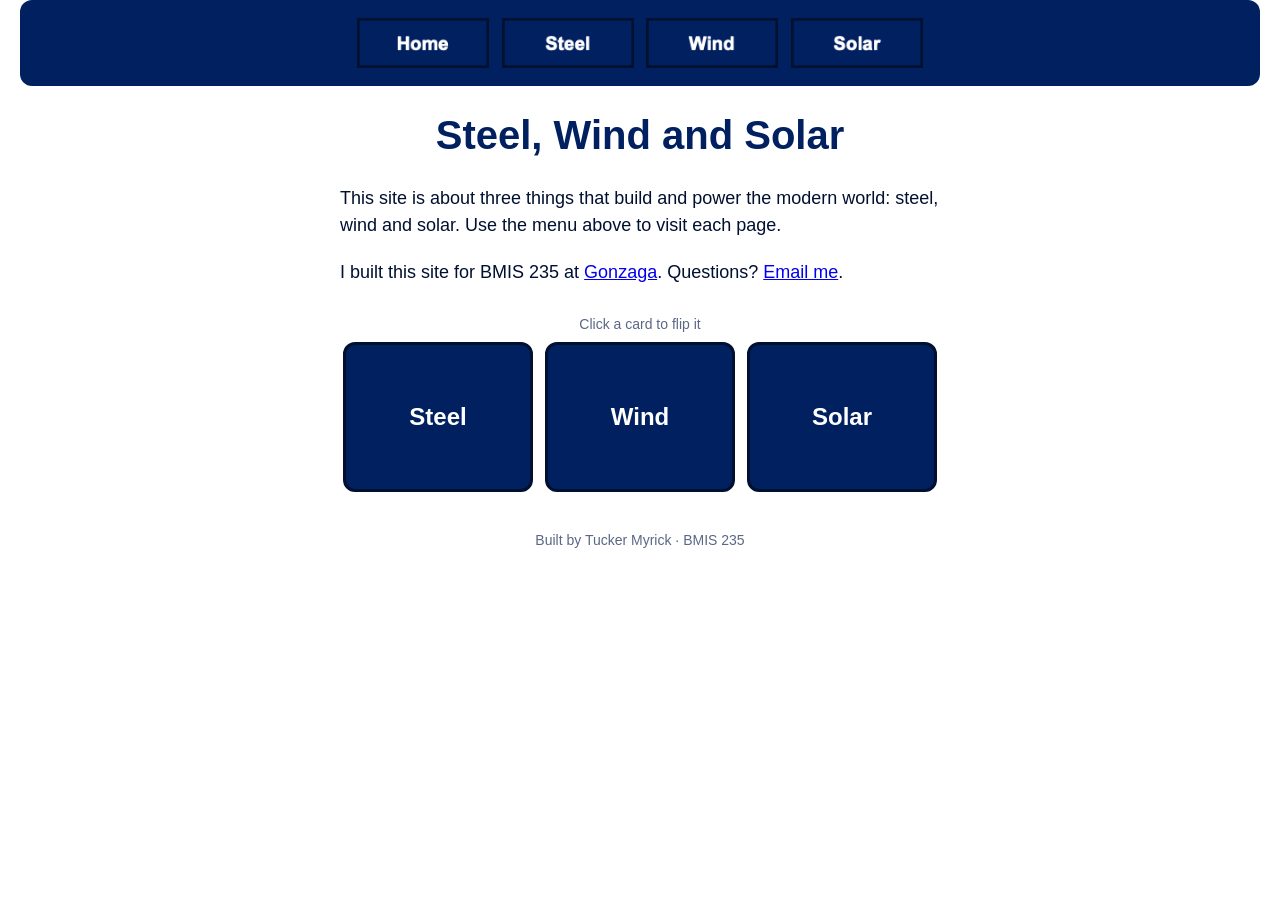
<file: index.html>
<!DOCTYPE html>
<!--
  Author: Tucker Myrick
  GU username: gmyrick
  Course: BMIS 235 - HTML-3
-->
<html lang="en">
<head>
<meta charset="utf-8">
<meta name="author" content="Tucker Myrick">
<title>Steel, Wind and Solar</title>

<!-- this one line connects the page to the stylesheet -->
<link rel="stylesheet" href="styles.css">
</head>
<body>

<!-- ===== MENU ============================================================
     The menu is four links. Each link wraps an image instead of words.
     Build it once on this page, check that every link works,
     then copy the whole <nav> block and paste it over the menu on the
     other three pages, so every page has the exact same menu.
     ===================================================================== -->
<nav>
    <a href="index.html"><img src="img/home.png" alt="Home"></a>
    <a href="steel.html"><img src="img/steel.png" alt="Steel"></a>
    <a href="wind.html"><img src="img/wind.png" alt="Wind"></a>
    <a href="solar.html"><img src="img/solar.png" alt="Solar"></a>
</nav>

<h1>Steel, Wind and Solar</h1>
<p>This site is about three things that build and power the modern world: steel, wind and solar. Use the menu above to visit each page.</p>
<p>I built this site for BMIS 235 at <a href="https://www.gonzaga.edu">Gonzaga</a>. Questions? <a href="mailto:gmyrick@zagmail.gonzaga.edu">Email me</a>.</p>

<!-- ===== SHOWCASE ======================================================
     This box is empty on purpose. In Part 7 you paste an interactive
     graphic BETWEEN the opening <div> and the closing </div> below.
     ===================================================================== -->
<div class="showcase">

<!-- HTML: three cards, one per page. Each card is a button with a
     front side (the name) and a back side (a fact). -->
<div class="hint">Click a card to flip it</div>
<div class="cards">
    <button class="card" type="button">
        <span class="inner">
            <span class="front">Steel</span>
            <span class="back">Steel is the most recycled material in the world.</span>
        </span>
    </button>
    <button class="card" type="button">
        <span class="inner">
            <span class="front">Wind</span>
            <span class="back">One spin of a big offshore turbine can power a home for a day.</span>
        </span>
    </button>
    <button class="card" type="button">
        <span class="inner">
            <span class="front">Solar</span>
            <span class="back">The sun sends Earth more energy in an hour than the world uses in a year.</span>
        </span>
    </button>
</div>

<!-- CSS: lays the cards out in a row, colors the two sides, and turns a
     card over when it has the "flipped" class. Every rule starts with
     .showcase so nothing outside this box changes. -->
<style>
.showcase {
    max-width: 600px;
    margin: 30px auto;
    text-align: center;
}
.showcase .hint {
    color: #5a6785;
    font-size: 14px;
    margin-bottom: 10px;
}
.showcase .cards {
    display: flex;
    flex-wrap: wrap;
    gap: 12px;
    justify-content: center;
}
.showcase .card {
    flex: 1 1 140px;
    max-width: 190px;
    height: 150px;
    padding: 0;
    border: none;
    background: none;
    font-family: inherit;
    cursor: pointer;
    perspective: 800px;
}
.showcase .inner {
    display: block;
    position: relative;
    width: 100%;
    height: 100%;
    transition: transform 0.6s;
    transform-style: preserve-3d;
}
.showcase .card.flipped .inner {
    transform: rotateY(180deg);
}
.showcase .front,
.showcase .back {
    position: absolute;
    top: 0;
    left: 0;
    width: 100%;
    height: 100%;
    box-sizing: border-box;
    padding: 12px;
    display: flex;
    align-items: center;
    justify-content: center;
    border-radius: 12px;
    border: 3px solid #001030;
    backface-visibility: hidden;
    -webkit-backface-visibility: hidden;
}
.showcase .front {
    background-color: #002060;
    color: #ffffff;
    font-size: 24px;
    font-weight: bold;
}
.showcase .back {
    background-color: #f2b705;
    color: #001030;
    font-size: 15px;
    line-height: 1.35;
    transform: rotateY(180deg);
}
</style>

<!-- JavaScript: when a card is clicked, add or remove the "flipped"
     class on that card. The CSS above does the actual turning. -->
<script>
document.querySelectorAll(".showcase .card").forEach(function (card) {
    card.addEventListener("click", function () {
        card.classList.toggle("flipped");
    });
});
</script>

</div>

<!-- Footer: fill in your name -->
<footer>Built by Tucker Myrick &middot; BMIS 235</footer>

</body>
</html>
</file>
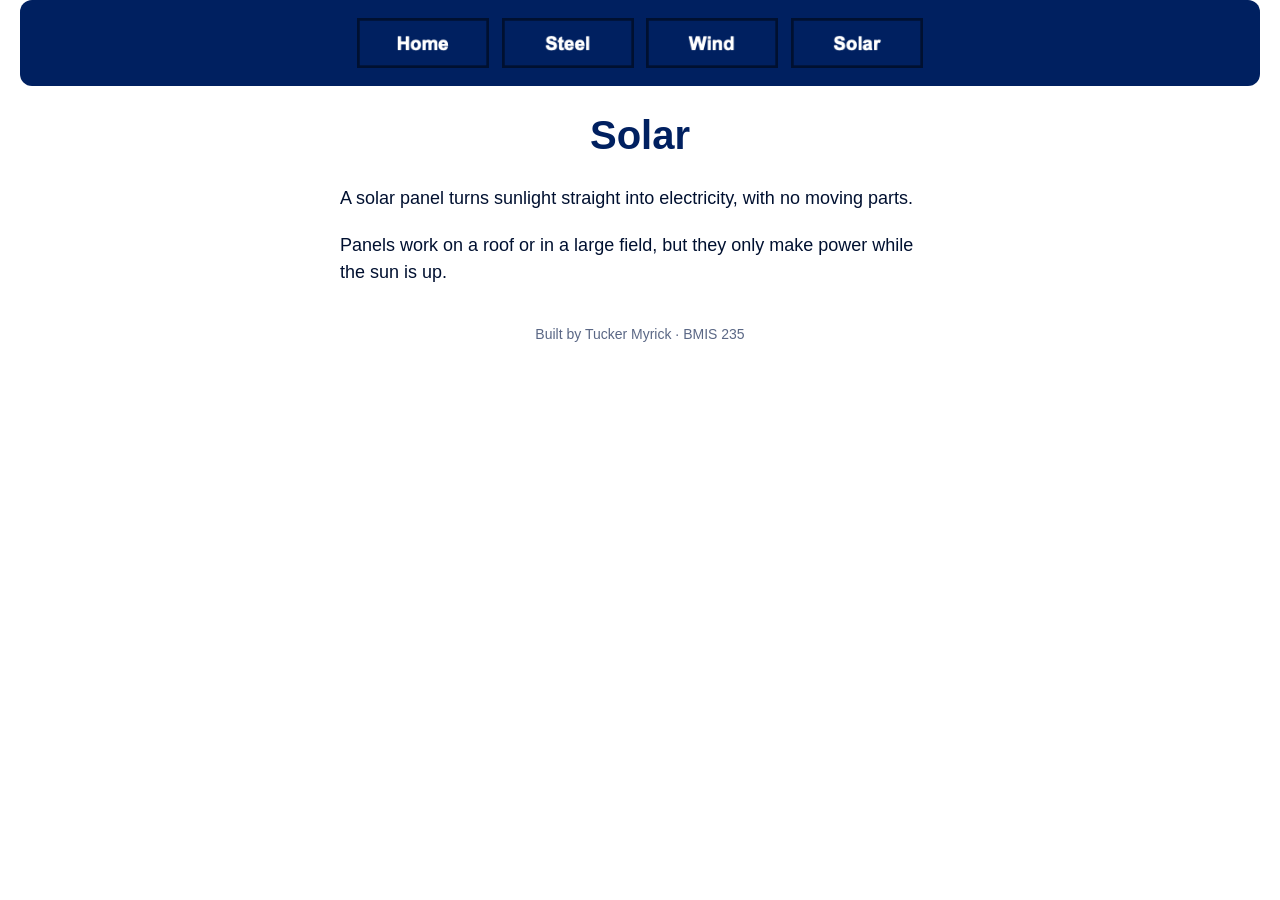
<file: solar.html>
<!DOCTYPE html>
<!--
  Author: Tucker Myrick
  GU username: gmyrick
  Course: BMIS 235 - HTML-3
-->
<html lang="en">
<head>
<meta charset="utf-8">
<meta name="author" content="Tucker Myrick">
<title>Solar</title>
  
<!-- this one line connects the page to the stylesheet -->
<link rel="stylesheet" href="styles.css">
</head>
<body>

<!-- ===== MENU ============================================================
     The menu is four links. Each link wraps an image instead of words.
     Build it once on this page, check that every link works,
     then copy the whole <nav> block and paste it over the menu on the
     other three pages, so every page has the exact same menu.
     ===================================================================== -->
<nav>
    <a href="index.html"><img src="img/home.png" alt="Home"></a>
    <a href="steel.html"><img src="img/steel.png" alt="Steel"></a>
    <a href="wind.html"><img src="img/wind.png" alt="Wind"></a>
    <a href="solar.html"><img src="img/solar.png" alt="Solar"></a>
</nav>

<h1>Solar</h1>
<p>A solar panel turns sunlight straight into electricity, with no moving parts.</p>
<p>Panels work on a roof or in a large field, but they only make power while the sun is up.</p>

<!-- Footer: fill in your name -->
<footer>Built by Tucker Myrick &middot; BMIS 235</footer>

</body>
</html>
</file>
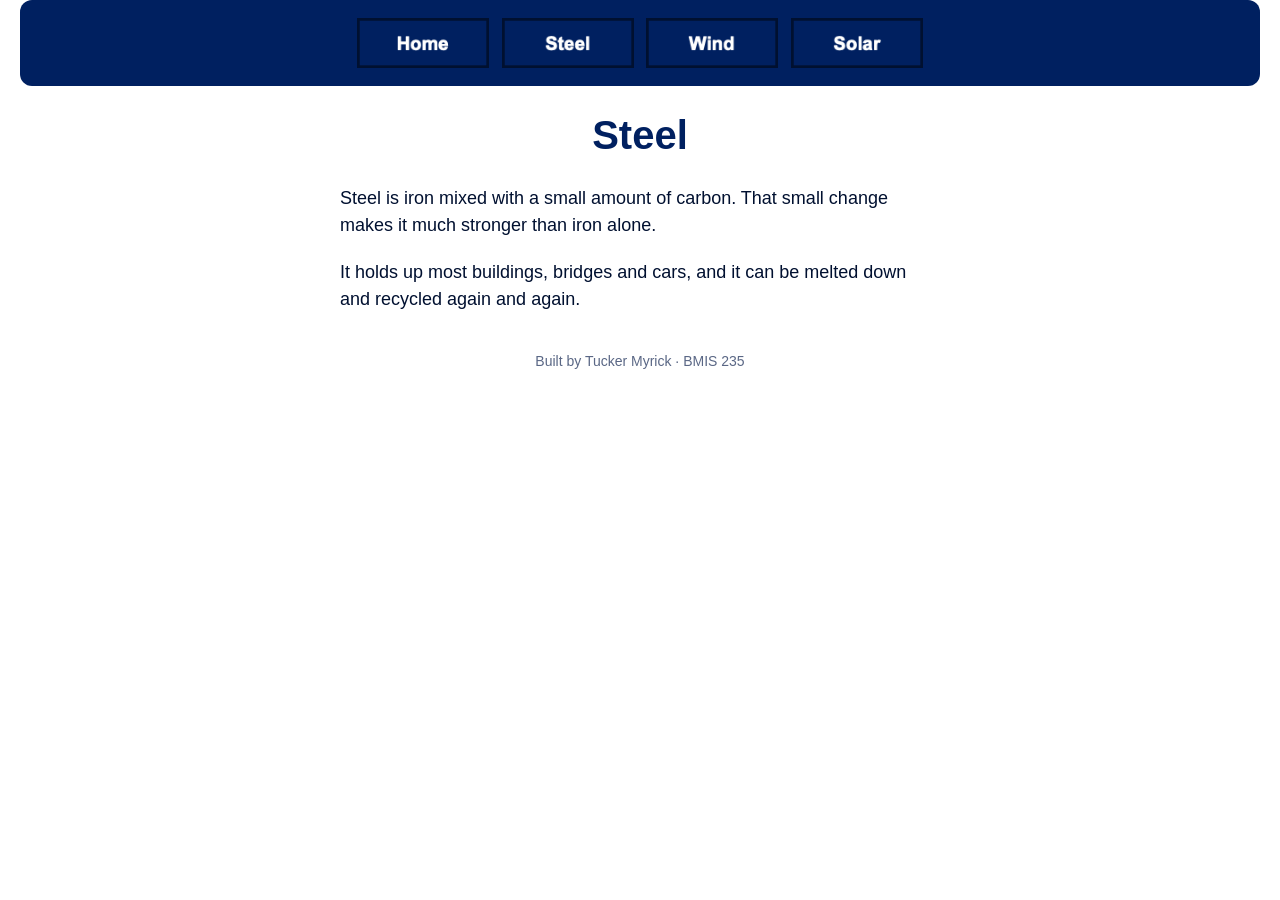
<file: steel.html>
<!DOCTYPE html>
<!--
  Author: Tucker Myrick
  GU username: gmyrick
  Course: BMIS 235 - HTML-3
-->
<html lang="en">
<head>
<meta charset="utf-8">
<meta name="author" content="Tucker Myrick">
<title>Steel</title>

<!-- this one line connects the page to the stylesheet -->
<link rel="stylesheet" href="styles.css">
</head>
<body>

<!-- ===== MENU ============================================================
     The menu is four links. Each link wraps an image instead of words.
     Build it once on this page, check that every link works,
     then copy the whole <nav> block and paste it over the menu on the
     other three pages, so every page has the exact same menu.
     ===================================================================== -->
<nav>
    <a href="index.html"><img src="img/home.png" alt="Home"></a>
    <a href="steel.html"><img src="img/steel.png" alt="Steel"></a>
    <a href="wind.html"><img src="img/wind.png" alt="Wind"></a>
    <a href="solar.html"><img src="img/solar.png" alt="Solar"></a>
</nav>

<h1>Steel</h1>
<p>Steel is iron mixed with a small amount of carbon. That small change makes it much stronger than iron alone.</p>
<p>It holds up most buildings, bridges and cars, and it can be melted down and recycled again and again.</p>

<!-- Footer: fill in your name -->
<footer>Built by Tucker Myrick &middot; BMIS 235</footer>

</body>
</html>
</file>
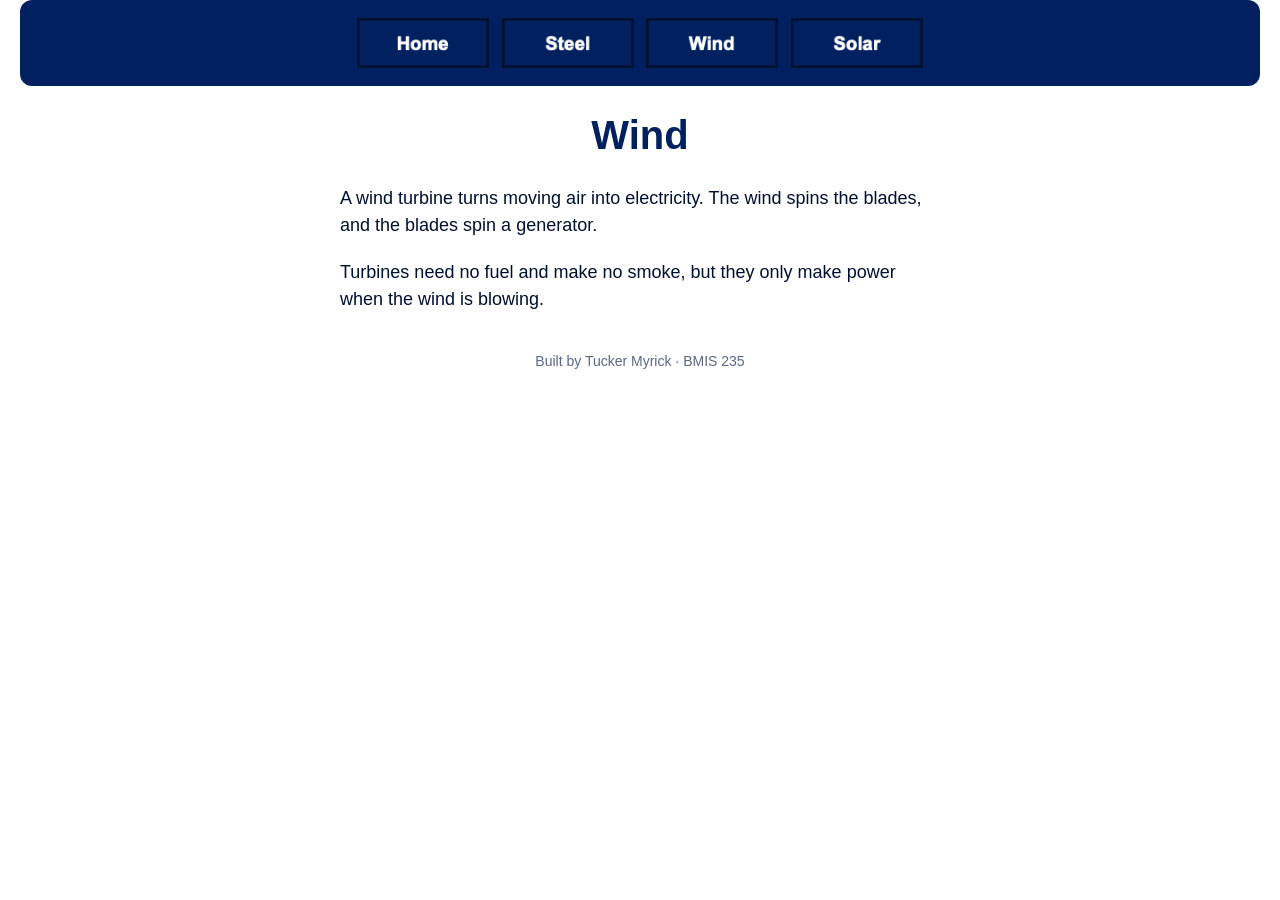
<file: wind.html>
<!DOCTYPE html>
<!--
  Author: Tucker Myrick
  GU username: gmyrick
  Course: BMIS 235 - HTML-3
-->
<html lang="en">
<head>
<meta charset="utf-8">
<meta name="author" content="Tucker Myrick">
<title>Wind</title>

<!-- this one line connects the page to the stylesheet -->
<link rel="stylesheet" href="styles.css">
</head>
<body>

<!-- ===== MENU ============================================================
     The menu is four links. Each link wraps an image instead of words.
     Build it once on this page, check that every link works,
     then copy the whole <nav> block and paste it over the menu on the
     other three pages, so every page has the exact same menu.
     ===================================================================== -->
<nav>
    <a href="index.html"><img src="img/home.png" alt="Home"></a>
    <a href="steel.html"><img src="img/steel.png" alt="Steel"></a>
    <a href="wind.html"><img src="img/wind.png" alt="Wind"></a>
    <a href="solar.html"><img src="img/solar.png" alt="Solar"></a>
</nav>

<h1>Wind</h1>
<p>A wind turbine turns moving air into electricity. The wind spins the blades, and the blades spin a generator.</p>
<p>Turbines need no fuel and make no smoke, but they only make power when the wind is blowing.</p>

<!-- Footer: fill in your name -->
<footer>Built by Tucker Myrick &middot; BMIS 235</footer>

</body>
</html>
</file>
<file: styles.css>
/* =====================================================================
   styles.css  ·  YOUR BRAND
   ---------------------------------------------------------------------
   This one file is your brand guide. Every page that links to it gets
   the same font, the same colors and the same spacing.
   Change a color here once, and every page changes.

   Use the same font and colors you picked for your Excel menu images,
   so the menu and the pages look like one brand.
   ===================================================================== */

body {
    font-family: Arial, Helvetica, sans-serif;
    background-color: #ffffff;
    color: #001030;
    margin: 0;
    padding: 0 20px 40px 20px;
}

/* the menu at the top of every page */
nav {
    background-color: #002060;
    padding: 14px;
    text-align: center;
}

/* every image inside the menu is forced to the same height.
   If your images still look different sizes, their WIDTHS are
   different: go back to Excel and make every cell the same size. */
nav img {
    height: 50px;
    margin: 4px;
    vertical-align: middle;
}

/* no underline or border around the image links */
nav a {
    text-decoration: none;
}

h1 {
    color: #002060;
    text-align: center;
    font-size: 40px;
}

p {
    max-width: 600px;
    margin: 20px auto;
    font-size: 18px;
    line-height: 1.5;
}

footer {
    text-align: center;
    font-size: 14px;
    color: #5a6785;
    margin-top: 40px;
}

/* NEW STYLE 1: rounded corners on the menu bar */
nav {
    border-radius: 12px;
}
</file>
